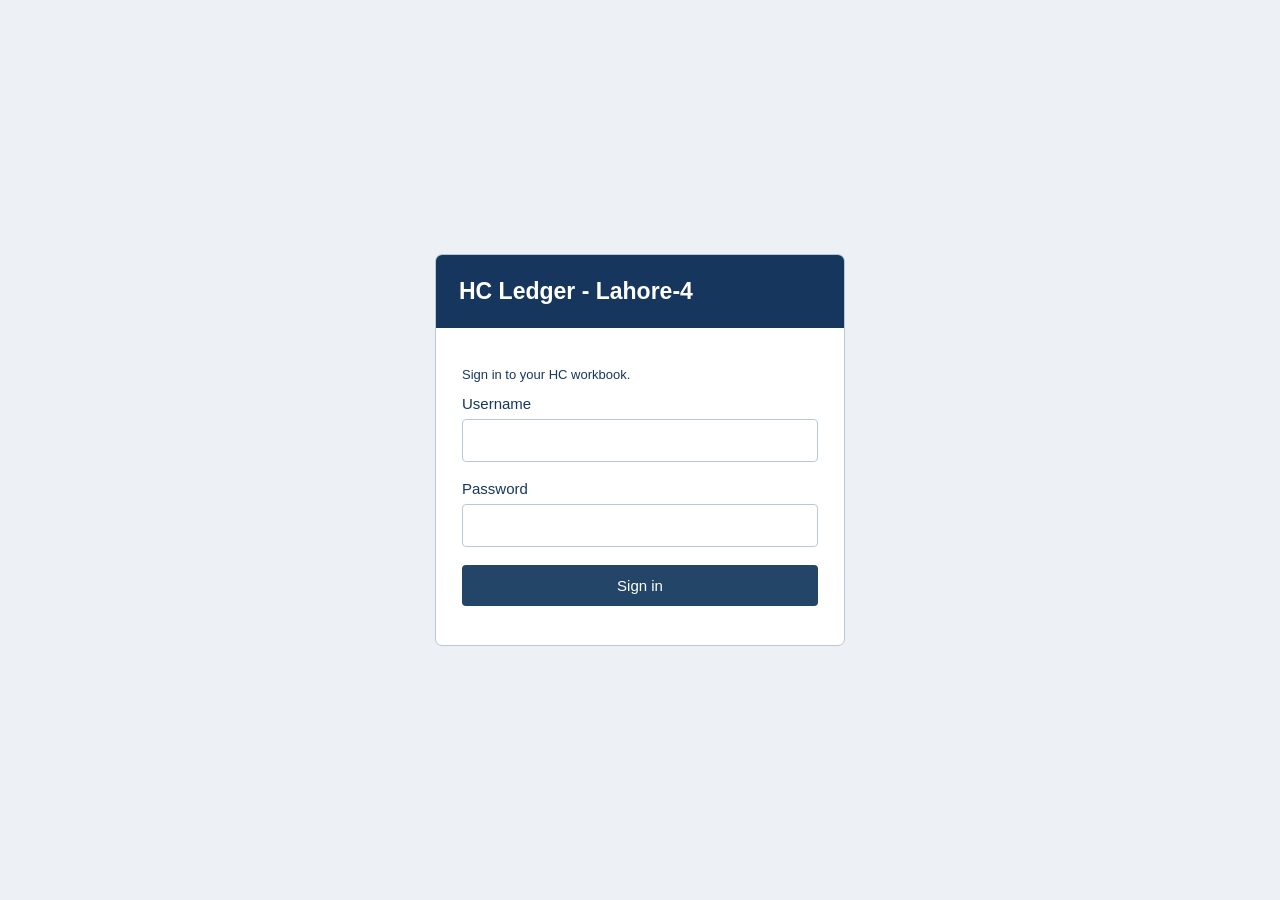
<file: hc_login.html>
<!doctype html><html lang="en"><head><meta charset="utf-8"><meta name="viewport" content="width=device-width,initial-scale=1"><title>HC Ledger Login</title><style>*{box-sizing:border-box}body{margin:0;background:#edf1f5;color:#17365d;font:15px 'Trebuchet MS',Arial,sans-serif;display:grid;place-items:center;min-height:100vh;padding:20px}main{width:100%;max-width:410px;background:white;border:1px solid #b9c7d5;border-radius:7px;overflow:hidden}h1{margin:0;padding:23px;background:#17365d;color:white;font-size:23px}form{padding:26px}label{display:block;margin:0 0 18px}input{display:block;width:100%;padding:12px;margin-top:7px;border:1px solid #b9c7d5;border-radius:4px;font:inherit}button{background:#234668;color:white;padding:12px;width:100%;border:0;border-radius:4px;font:inherit;cursor:pointer}p{font-size:13px}#error{color:#a12217}button:disabled{opacity:.6}</style></head><body><main><h1>HC Ledger - Lahore-4</h1><form><p>Sign in to your HC workbook.</p><label>Username<input name="username" autocomplete="username" required></label><label>Password<input name="password" type="password" autocomplete="current-password" required></label><button>Sign in</button><p id="error" role="alert"></p></form></main><script>document.querySelector('form').onsubmit=async e=>{e.preventDefault();const b=document.querySelector('button');b.disabled=true;try{const f=new FormData(e.target);const r=await fetch('/api/login',{method:'POST',headers:{'Content-Type':'application/json'},body:JSON.stringify(Object.fromEntries(f))});const j=await r.json();if(j.ok)location.href='/hc-ledger';else document.getElementById('error').textContent='Username or password is incorrect.';}catch(err){document.getElementById('error').textContent='Unable to sign in. Please try again.';}finally{b.disabled=false;}};</script></body></html>
</file>
